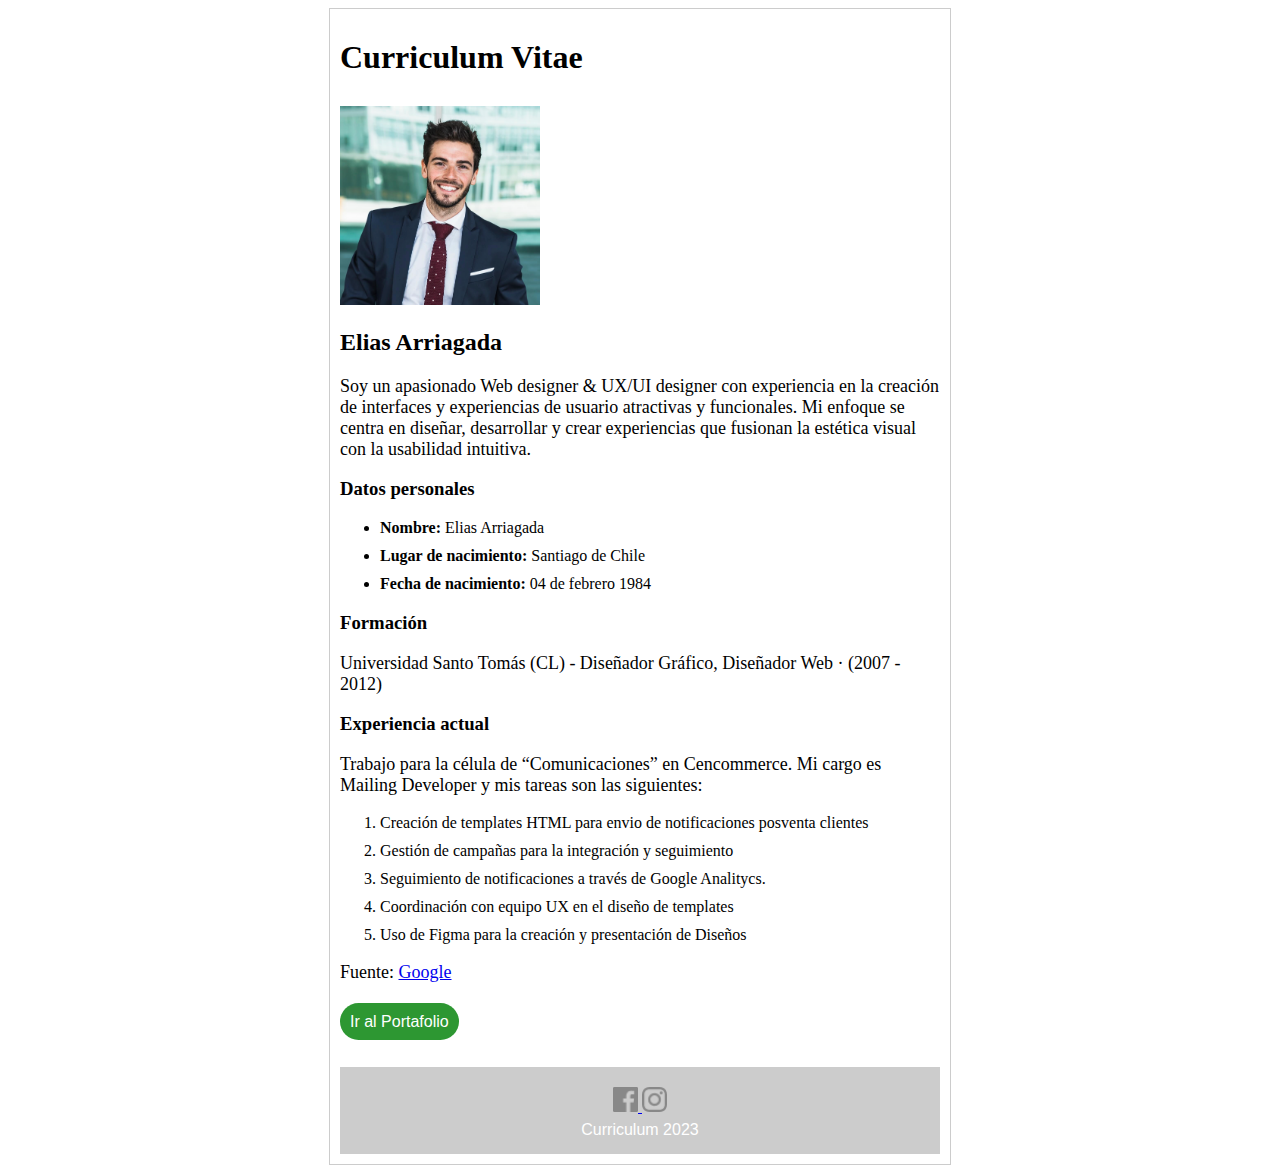
<file: index.html>
<!DOCTYPE html>
<html lang="es">
<head>
    <meta charset="UTF-8">
    <meta name="viewport" content="width=device-width, initial-scale=1.0">
    <title>Mi curriculum</title>
    <link rel="stylesheet" href="styles.css">
</head>
<body>
    <div class="contenedor">
        <h1>Curriculum Vitae</h1>
        <img src="./img/img-cv-1.png" alt="Foto de perfil" width="200px">
        <h2>Elias Arriagada</h2>
        <p>Soy un apasionado Web designer & UX/UI designer con experiencia en
            la creación de interfaces y experiencias de usuario atractivas y funcionales.
            Mi enfoque se centra en diseñar, desarrollar y crear experiencias que
            fusionan la estética visual con la usabilidad intuitiva.</p>
        <h3>Datos personales</h3>
        <ul>
            <li>
                <span>Nombre:</span> Elias Arriagada
            </li>
            <li>
                <span>Lugar de nacimiento:</span> Santiago de Chile
            </li>
            <li>
                <span>Fecha de nacimiento:</span> 04 de febrero 1984
            </li>
        </ul>
        <h3>Formación</h3>
        <p>Universidad Santo Tomás (CL) - Diseñador Gráfico, Diseñador Web · (2007 - 2012)</p>
        <h3>Experiencia actual</h3>
        <p>Trabajo para la célula de “Comunicaciones” en Cencommerce. Mi cargo es Mailing Developer y mis tareas son las siguientes:</p>
        <ol>
            <li>Creación de templates HTML para envio de notificaciones posventa clientes</li>
            <li>Gestión de campañas para la integración y seguimiento</li>
            <li>Seguimiento de notificaciones a través de Google Analitycs.</li>
            <li>Coordinación con equipo UX en el diseño de templates</li>
            <li>Uso de Figma para la creación y presentación de Diseños</li>
        </ol>
        <p>Fuente: <a href="https://www.google.cl/?hl=es" target="_blank">Google</a></p>
        <nav class="menu">    
            <a class="boton" href="portafolio.html">Ir al Portafolio</a>
        </nav>   
        <footer class="foot">
            <div class="icon">
                <a href="https://www.facebook.com/" target="_blank">
                    <img src="./img/icono-facebook.png" alt="Facebook" width="25" height="25">
                </a>
                <a href="https://www.instagram.com/" target="_blank">
                    <img src="./img/icono-instagram.png" alt="Facebook" width="25" height="25">
                </a>
            </div>
            <div class="texto">
                Curriculum 2023
            </div>
        </footer>
    </div>    
</body>
</html>
</file>
<file: styles.css>
p {
    font-size: 18px;
}
h1 {
    margin: 20px 0px 30px 0px;
}
table, tr, td {
    border: 1px solid #72cb76;
}
table {
    width: 600px;
    margin-bottom: 30px;
}
td {
    width: 250px;
    height: auto;
    text-align: center;
    padding: 10px;
}
span {
    font-weight: 600;
    
}
li {
    margin-bottom: 10px;
}
.contenedor {
    width: 600px;
    margin: 0 auto;
    border: 1px solid #cccccc;
    padding: 10px;
}
.menu {
    padding: 10px 0px 35px 0px;
    font-size: 18px;
}
.foot {
    background-color: #cccccc;
    padding: 20px 0px 5px 0px;
}
.icon {
    text-align: center;
}
.texto {
    text-align: center;
    color: white;
    font-size: 16px;
    font-family: Arial, Helvetica, sans-serif;
    padding: 5px 0px 10px 0px;
}
.boton {
    background-color: #2d9732;
    color: white;
    padding: 10px;
    border-radius: 24px;
    text-decoration: none;
    font-size: 16px;
    font-family: Helvetica, sans-serif, Arial;
}
</file>
